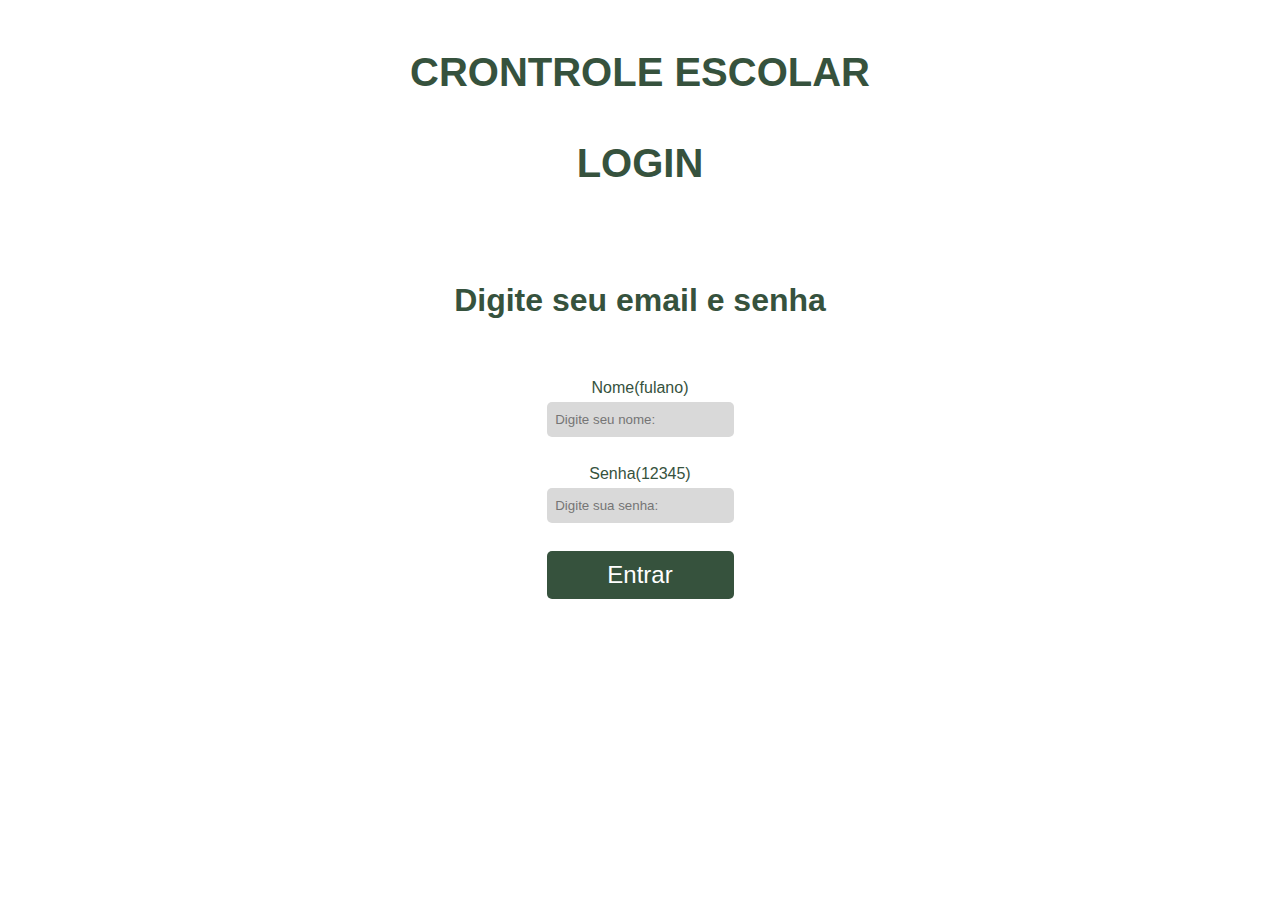
<file: index.html>
<!DOCTYPE html>
<html lang="pt-br">
<head>
    <meta charset="UTF-8">
    <meta name="viewport" content="width=device-width, initial-scale=1.0">
    <title>Login simples</title>
    <!--LINK CSS-->
    <link rel="stylesheet" href="/css/style.css">
    <!--LINK CSS RESPONSIVO-->
    <link rel="stylesheet" href="/css/responsivo-login.css">
    <!--LINK JavaScript-->
    <script src="/JavaScript/index.js" defer></script>
</head>
<body>
<header> 
    <h1>CRONTROLE ESCOLAR</h1> <br> <br>
    <h1>LOGIN</h1> <br> <br>
</header>
<main>
    <h1>Digite seu email e senha</h1>

    <form>
        <label for="nome">Nome(fulano)</label>
        <input type="text" name="" id="nome" class="input-login" placeholder=" Digite seu nome:">
        <br>
        <label for="senha">Senha(12345)</label>
        <input type="password" name="" id="senha" class="input-login" placeholder=" Digite sua senha:">
        <br>
        <input type="button" value="Entrar" id="button" onclick="confimarlogin()">
    </form>

    <p id="resultado"></p>
</main>
</body>
</html>

<a href="/html/tela-notas.html"></a>
</file>
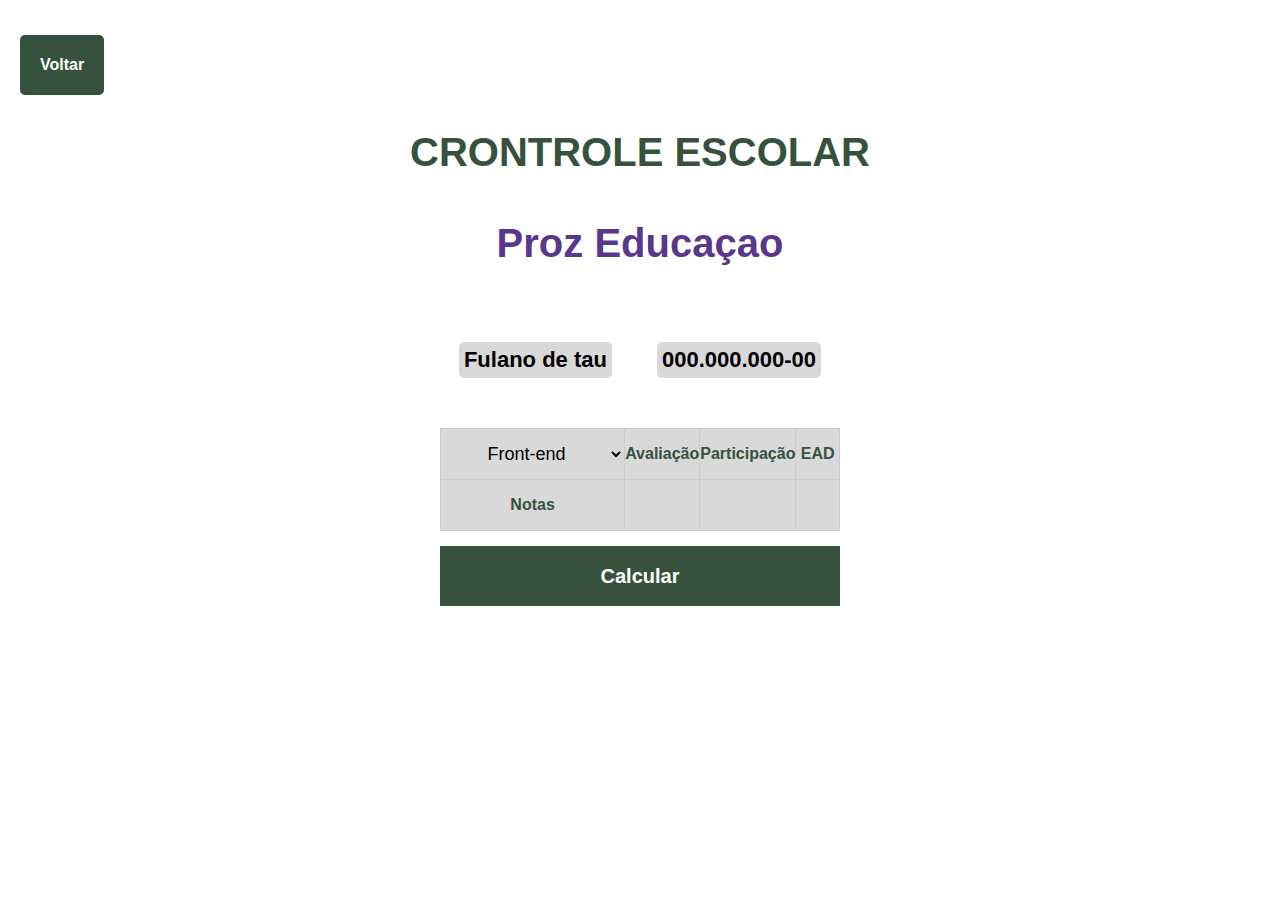
<file: html/tela-notas.html>
<!DOCTYPE html>
<html lang="pt">
<head>
    <meta charset="UTF-8">
    <meta name="viewport" content="width=device-width, initial-scale=1.0">
    <title>notas</title>
    <!--LINK CSS-->
    <link rel="stylesheet" href="/css/notas.css">
    <!--LINK CSS RESPONSIVO-->
    <link rel="stylesheet" href="/css/responsivo-notas.css">
    <!--LINK JavaScript-->
    <script src="/JavaScript/notas.js" defer></script>
</head>
<body>
    <a id="voltar" href="/index.html"><button>Voltar</button></a>
<header> 
    <h1>CRONTROLE ESCOLAR</h1> <br> <br>
    <h1 id="proz">Proz Educaçao</h1> <br> <br>
</header>

<main>
<div id="div-nome-cpf">
    <h1 class="nome-cpf">Fulano de tau</h1>
    <h1 class="nome-cpf">000.000.000-00</h1>
</div>

<div id="div-form">
    <form id="form-notas">
        <table>
            <tr>
                <td>
                    <select name="materias">
                        <option>Front-end</option>
                        <option>Back-end</option>
                        <option>Banco de Dados</option>
                        <option>Fundamentos de Programação</option>
                    </select>
                </td>
                <th>Avaliação</th>
                <th>Participação</th>
                <th>EAD</th>
            </tr>
            <tr>
                <th>Notas</th>
                <td><input id="nota-avaliaçao" type="number" min="0" max="4"></td>
                <td><input id="nota-participaçao" type="number" min="0" max="4"></td>
                <td><input id="nota-ead" type="number" min="0" max="2"></td>
            </tr>
        </table>
        <button id="botao-calcular" type="button">Calcular</button>
        <div id="container-resultado"></div>
    </form>
</div>
</main>
</body>
</html>
</file>
<file: css/style.css>
* {
    margin: 0;
    padding: 0;
    font-family: sans-serif;
    box-sizing: border-box;

}

:root{
    --input_color: #D9D9D9;
    --tittle_color: #36523D;
    --white: #ffffff;
}

header{
    display: flex;
    flex-direction: column;
    justify-content: center;
    align-items: center;
    padding-top: 50px;
    font-size: 20px;
    color: var(--tittle_color);
}

main{
    display: flex;
    flex-direction: column;
    justify-content: center;
    align-items: center;
    color: var(--tittle_color);
    padding-top: 50px;  

}

form{
    display: flex;
    flex-direction: column;
    gap: 5px;
    text-align: center;
    padding-top: 50px;
}

form input{
    padding: 10px 5px;
    border-radius: 5px;
    overflow: 1px solid black;
    background-color: var(--input_color);
    border: none;
}

.input-login {
    width: 100%;
}

form :nth-child(1){
    margin: 10px 0px 0px 0px;
}

#button{
    color: var(--white);
    background-color: var(--tittle_color);
    font-size: 1.5rem;
    padding: 10px 30px;
    cursor: pointer;
    margin: 0px 0px 20px 0px;
    transition: background-color 0.3s ease, transform 0.2s ease;
}

#button:hover{
    transform: translateY(-2px);
}
</file>
<file: css/responsivo-login.css>
/* Media Query para Mobile (max-width: 440px) */
@media (max-width: 440px) {
    body {
        align-items: center;
    }
    header {
        padding-top: 20px;
        font-size: 1.2rem;
    }
    main {
        padding-top: 20px;
    }
    h1 {
        font-size: 1.2rem;
    }
    form {
        padding-top: 30px;
        max-width: 300px;
    }
    #button {
        font-size: 1.2rem;
        padding: 10px 20px;
    }
}
</file>
<file: css/notas.css>
* {
    margin: 0;
    padding: 0;
    font-family: sans-serif;
    box-sizing: border-box;
}

:root {
    --input_color: #D9D9D9;
    --tittle_color: #36523D;
    --white: #ffffff;
    --proz: #58378C;
}

header {
    margin-top: 100px;
    display: flex;
    flex-direction: column;
    justify-content: center;
    align-items: center;
    padding-top: 30px;
    font-size: 20px;
    color: var(--tittle_color);
    text-align: center;
}

#proz {
    color: var(--proz);
}

main {
    display: flex;
    flex-direction: column;
    justify-content: center;
    align-items: center;
    color: var(--tittle_color);
    padding-top: 30px;
    margin-bottom: 100px;
}

#div-nome-cpf {
    display: flex;
    gap: 5px;
    margin-bottom: 20px;
    font-size: 11px;
}

.nome-cpf {
    color: black;
    padding: 5px 5px;
    background-color: var(--input_color);
    border-radius: 5px;
    margin-left: 20px;
    margin-right: 20px;
}

#div-form {
    display: flex;
    flex-direction: column;
    align-items: center;
    margin-top: 30px;
    width: 100%;
}

form {
    max-width: 400px; 
}

form table {
    border-collapse: collapse;
    text-align: center;
    width: 100%;
}

form th, form td {
    border: 1px solid #ccc;
    padding: 0;
}

form th {
    background-color: var(--input_color);
    font-weight: bold;
    height: 50px;
}

form td input,
form td select {
    width: 100%;
    height: 50px;
    border: none;
    background-color: var(--input_color);
    text-align: center;
    font-size: 18px;
    border-radius: 0;
    margin: 0;
    padding: 0;
    box-sizing: border-box;
    cursor: pointer;
}

button {
    background-color: var(--tittle_color);
    color: var(--white);
    border: none;
    font-size: 20px;
    font-weight: bold;
    height: 60px;
    width: 100%;
    margin-top: 15px;
    cursor: pointer;
    transition: all 0.2s ease;
}

button:hover {
    opacity: 0.9;
    transform: translateY(-3px); 
    box-shadow: 0px 5px 10px rgba(0, 0, 0, 0.2);
}

#voltar {
    position: absolute;
    top: 20px;
    left: 20px;
    text-decoration: none;
}

#voltar button {
    background-color: var(--tittle_color);
    color: var(--white);
    border: none;
    padding: 10px 20px;
    font-size: 1rem;
    border-radius: 5px;
    cursor: pointer;
    transition: all 0.2s ease;
}

#voltar button:hover {
    transform: translateY(-2px);
    opacity: 0.9;
}

#soma-total {
    background-color: var(--input_color);
    color: black;
    font-size: 20px;
    font-weight: bold;
    height: 60px;
    width: 100%;
    margin-top: 15px;
    display: flex;
    align-items: center;
    justify-content: center;
}

#resultado-final {
    font-size: 20px;
    font-weight: bold;
    text-align: center;
    margin-top: 10px;
}
</file>
<file: css/responsivo-notas.css>
@media (max-width: 440px) {
    
    #voltar button {
        font-size: 0.8rem;
        padding-top: 1000px;
    }
    main {
        padding-top: 100px;
    }

    #div-nome-cpf {
        flex-direction: column;
        gap: 10px;
        max-width: 280px;
        margin-top: 0;
        font-size:8px ;
    }

    #div-form {
        max-width: 280px;
        margin-top: 20px;
    }

    form table {
        display: block;
        width: 100%;
    }

    form tr {
        display: block;
        margin-bottom: 10px;
    }

    form th, form td {
        display: block;
        width: 100%;
        text-align: center;
        padding: 5px 0;
        border: none;
    }

    form th {
        background-color: var(--input_color);
    }

    form td:first-child {
        border: 1px solid #ccc;
    }

    form td input {
        width: 90%;
        font-size: 0.9rem;
        padding: 5px;
    }

    button {
        font-size: 1.1rem;
        height: 45px;
        margin-top: 15px;
    }

    #soma-total {
        font-size: 1.1rem;
        height: 45px;
    }

    #resultado-final {
        font-size: 1.1rem;
    }
}
</file>
